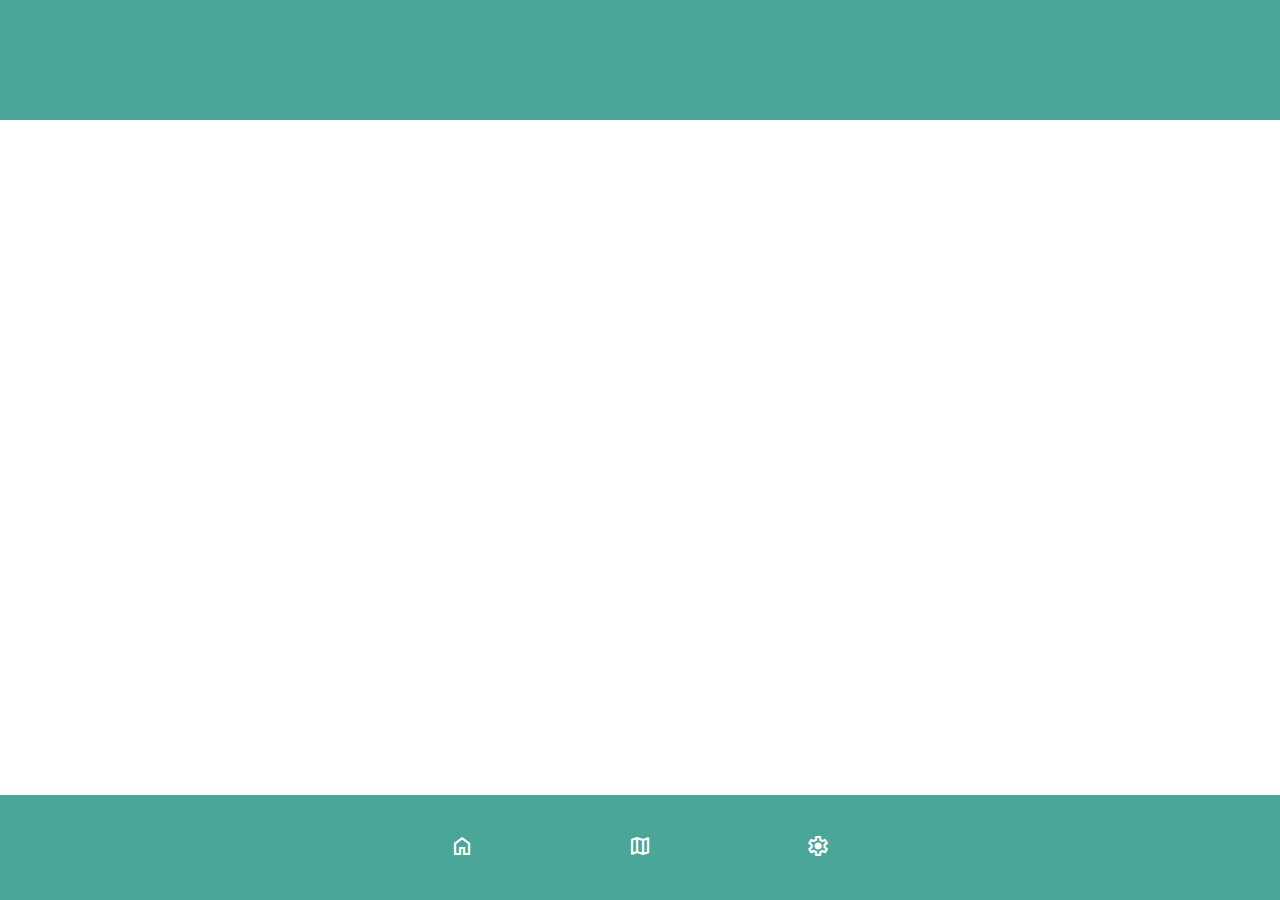
<file: index.html>
<!DOCTYPE html>
<html lang="en">
<head>
    <meta charset="UTF-8">
    <meta name="viewport" content="width=device-width, initial-scale=1.0">
    <title>Pollentals App</title>
    <link rel="stylesheet" href="assets/css/style.css">
     <script src="assets/js/script.js"></script> 
    <link rel="stylesheet" href="https://fonts.googleapis.com/css2?family=Material+Symbols+Outlined:opsz,wght,FILL,GRAD@20..48,100..700,0..1,-50..200" />
    <script src="assets/js/vities.js" defer></script>
    <link rel="manifest" href="manifest.json">
   <script src="assets/js/app.js"></script>
    <!-- <scipt src="assets/js/second.js"></script> -->
</head>
<body>
    <section class="main-section">
        <header>
            <h3 id="locationName"></h3>
            <span onclick="openCities()" class="material-symbols-outlined">
                arrow_drop_down
                </span>
        </header>
        <section id="cities" >
            <div onclick="closeCitie()" >X</div>
            <h4 onclick="Copenhagen('57.0488', '9.9217'); FromAalborg();"  >Aalborg</h4>
            <h4 onclick="Copenhagen('55.6761', '12.5683'); FromAalborg();" >København</h4>
            <h4 onclick="Aarhus()">Aarhus</h4>
        </section>
        
        <section id="AllData" class="body-section" >
            <div onclick="dataFunc('Elm')" id="dataContainer"></div>
            <div onclick="SecondFunc('Birk')" id="SecondContainer"></div>
            <div onclick="Thirdfunch()" id="ThirdContainer"></div>
        </section>
        <section id="singlePage">
            <div id="singleDataDisplay">
            </div>
            <div id="singleDataTwo">
            </div>

        </section>

        <section class="myButts" id="myBus">
            <span class="CloseBox" onclick="closeBox()" >X</span>
            <h1>Mine Allergier</h1>
            <div class="allButt" > 
              
                <div>
                <p>Birk </p>
                <label class="switch">
                    <input id="checkboxInput" type="checkbox" > 
                    <span class="slider round"></span>
                </label>
                </div>
                <div>
                    <p>Elm </p>
                    <label class="switch">
                        <input id="second" type="checkbox">
                        <span class="slider round"></span>
                    </label>
                    </div>
                    <div>
                        <p>Fisk </p>
                        <label class="switch">
                            <input id="third" type="checkbox">
                            <span class="slider round"></span>
                        </label>
                        </div>
                        <div>
                            <p>Test </p>
                            <label class="switch">
                                <input id="forth" type="checkbox">
                                <span class="slider round"></span>
                            </label>
                            </div>
                            <div>
                                <p>Test </p>
                                <label class="switch">
                                    <input id="fifth" type="checkbox">
                                    <span class="slider round"></span>
                                </label>
                                </div>

         
              
          </div>

        </section>

        <script>
            if ('serviceWorker' in navigator) {
                window.addEventListener('load', function() {
                    navigator.serviceWorker.register('/assets/js/service-worker.js').then(function(registration) {
                        // Registration was successful
                        console.log('ServiceWorker registration successful with scope: ', registration.scope);
                    }, function(err) {
                        // Registration failed
                        console.log('ServiceWorker registration failed: ', err);
                    });
                });
            }
        </script>

        <footer>
           <a href="index.html"> <span class="material-symbols-outlined">
                home
            </span> </a>
             <a href="map.html"> <span class="material-symbols-outlined">
                    map
            </span> </a>
            <a href="#" onclick="openButs()"> <span class="material-symbols-outlined">
                settings
            </span> </a>

        </footer>
    </section>
   <script src="assets/js/map.js"></script>

</body>
</html>
</file>
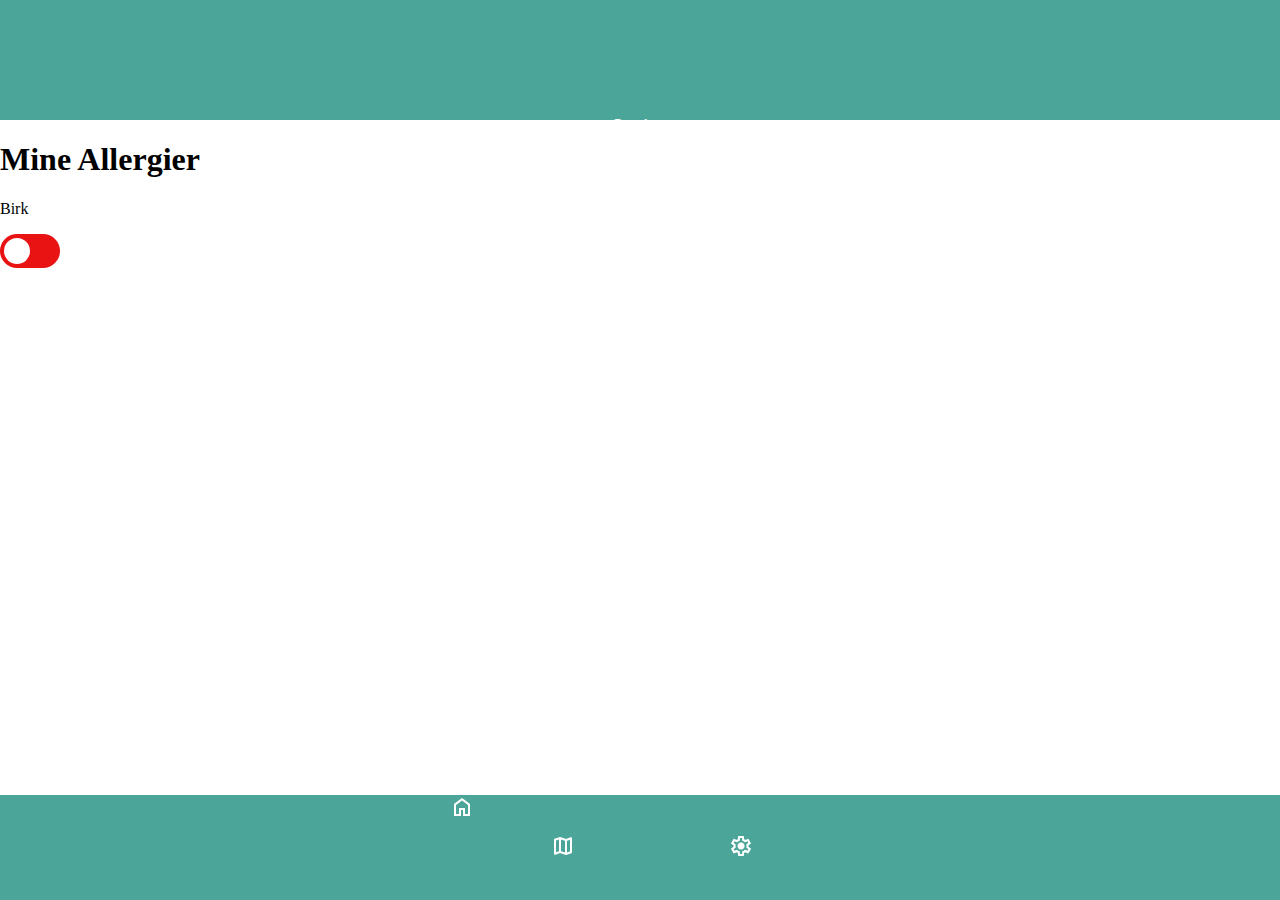
<file: setting.html>
<!DOCTYPE html>
<html lang="en">
<head>
    <meta charset="UTF-8">
    <meta name="viewport" content="width=device-width, initial-scale=1.0">
    <title>Pollentals App</title>
    <link rel="stylesheet" href="assets/css/style.css">
    <!-- <script src="assets/js/script.js"></script> -->
    <link rel="stylesheet" href="https://fonts.googleapis.com/css2?family=Material+Symbols+Outlined:opsz,wght,FILL,GRAD@20..48,100..700,0..1,-50..200" />
    <script src="assets/js/map.js" defer></script>
</head>
<style>



</style>
<body>
    <section class="main-section">
        <header>
            <h3 id="Setting">Setting</h3>
            
        </header>
        <section class="myButts">
            <h1>Mine Allergier</h1>
            <div class="allButt" > 
                <p>Birk </p>
                <label class="switch">
                    <input type="checkbox">
                    <span class="slider round"></span>
                </label>
              
          </div>

        </section>


        
 
        <footer>
            <span class="material-symbols-outlined">
                home
            </span>
             <a href="map.html"> <span class="material-symbols-outlined">
                    map
            </span> </a>
            <a href="setting.html"> <span class="material-symbols-outlined">
                settings
            </span> </a>

        </footer>
    </section>
   

</body>
</html>
</file>
<file: assets/css/style.css>
:root {
    --bg-color: #F5D45B;
    --darker-green:#4BA598;
    --light-green: #70C2B4;
    --neutral-green: #50B8AE;
    --active-green: #4BA598;
    --warming-pink: #EC9AAA;
    --medium-value:#F1C879;
    --light-blue: #6793C4;
}


body {
    margin: 0;
    padding: 0;
}

header {
display: flex;
flex-direction: row;
justify-content: center;
color: white;
}
header h3 {
  margin-top: 9%;
}
header .material-symbols-outlined {
    margin-top: 9%;
    cursor: pointer;
}
.main-section{
    display: block;
}

.main-section header {
    height: 10%;
    background-color: var(--active-green);
    width: 100%;
    height: 120px;
}
.body-section {
    display: grid;
    grid-template-columns: 1fr;
    width: 70%;
    margin-left: 15%;
}
.body-section img {
   margin-left: 30px;
}
.body-section #ThirdContainer img {
    margin-top: 30px;
}

.body-section #dataContainer, #SecondContainer, #ThirdContainer { 
    border: 1px solid green;
    border-radius: 15px;
    margin-top: 21px;
    display: none;
    grid-template-columns: 1fr 1fr;
}
.body-section #dataContainer img, #SecondContainer img, #ThirdContainer img{
    width: 50%;

}

.body-section #dataContainer  h4, #SecondContainer h4, #ThirdContainer h4 {
    font-size: 30px;
    font-weight: 100;
    margin: 10% 0 3% 0;
}
.body-section #dataContainer  h1, #SecondContainer h1, #ThirdContainer h1 {
    font-size: 40px;
    margin: 0;
}


.FirstDiv {
    position: relative;
    margin: 10px 0 10px 0;
    display: grid;
    grid-template-columns: 1fr;
}

.body-section .chart {

}

footer {
    background-color: var(--darker-green);
    width: 100%;
    position: fixed;
    bottom: 0;
    margin: 0;
    color: white;
    display: flex;
    flex-direction: row;
    justify-content: center;
}
footer a {
    color: white;
}
footer a{

   margin: 3% 6% 3% 6%;
}


#map {
   width: 100%;
   height: 600px;
}





.switch {
    position: relative;
    display: inline-block;
    width: 60px;
    height: 34px;
  }
  
  .switch input { 
    opacity: 0;
    width: 0;
    height: 0;
  }
  
  .slider {
    position: absolute;
    cursor: pointer;
    top: 0;
    left: 0;
    right: 0;
    bottom: 0;
    background-color: #e91313;
    -webkit-transition: .4s;
    transition: .4s;
  }
  
  .slider:before {
    position: absolute;
    content: "";
    height: 26px;
    width: 26px;
    left: 4px;
    bottom: 4px;
    background-color: white;
    -webkit-transition: .4s;
    transition: .4s;
  }
  
  input:checked + .slider {
    background-color: #18a05e;
  }
  
  input:focus + .slider {
    box-shadow: 0 0 1px #2196F3;
  }
  
  input:checked + .slider:before {
    -webkit-transform: translateX(26px);
    -ms-transform: translateX(26px);
    transform: translateX(26px);
  }
  
  /* Rounded sliders */
  .slider.round {
    border-radius: 34px;
  }
  
  .slider.round:before {
    border-radius: 50%;
  }
  
#myBus {
    display: none;
    border: 1px solid black;
    position: absolute;
    top: 150px;
    width: 60%;
    margin-left: 20%;
    justify-content: center;
    background-color: white;
    border-radius: 20px;
    box-shadow: 2px 0px 45px 6px rgba(0,0,0,0.75);
}
.CloseBox {
    position: absolute;
    margin: 20px 0 0 30px;
    cursor: pointer;
}

#myBus h1 {
text-align: center;
}
#myBus .allButt {
    display: grid;
    grid-template-columns: 1fr;
}
#myBus .allButt div {
    display: grid;
    grid-template-columns: 1fr 1fr;
}

#myBus .allButt p {
    margin-left: 60px;
}



#cities {
    width: 70%;
    text-align: center;
    margin-left: 15%;
    border: 1px solid;
    display: none;
    position: absolute;
    background-color: rgb(255, 255, 255);
    z-index: 1;
    box-shadow: 2px 0px 45px 6px rgba(0,0,0,0.75);
}
#cities div{
cursor: pointer;
}

#cities h4 {
    cursor: pointer;
}




#singlePage {
    display: block;
    grid-template-columns: 1fr;
    width: 70%;
    margin-left: 15%;
}
#singlePage img {
   margin-left: 30px;
}
#singlePage #ThirdContainer img {
    margin-top: 30px;
}

 #singleDataDisplay, #singleDataTwo, #singleThird { 
    border: 1px solid green;
    border-radius: 15px;
    margin-top: 21px;
    display: none;
    grid-template-columns: 1fr 1fr;
}

#singlePage #singleDataDisplay img, #singleDataTwo img, #singleThird img{
    width: 40%;
}

#singlePage #singleDataDisplay  h4, #singleDataTwo h4, #singleThird h4 {
    font-size: 30px;
    font-weight: 100;
    margin: 10% 0 3% 0;
}
#singlePage #singleDataDisplay  h1, #singleDataTwo h1, #singleThird h1 {
    font-size: 40px;
    margin: 0;
}

.hourLine {
    display: grid;
    grid-template-columns: 1fr;
}


#singlePage #singleDataDisplay .divList, #singleDataTwo .divList {
    display: grid;
    grid-template-columns: 1fr 1fr; 
    margin-left: 60px;
    margin-top: 30px;
}
</file>
